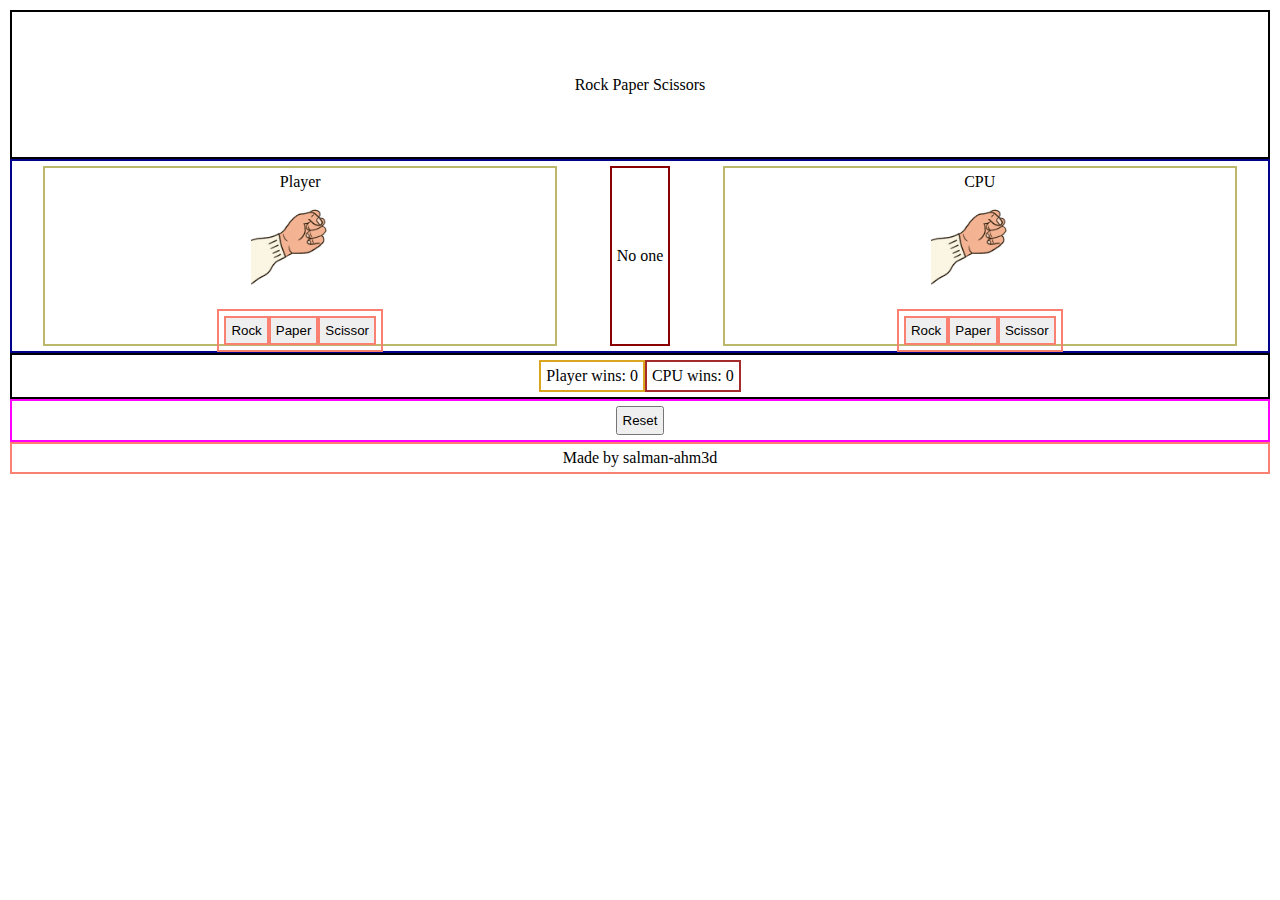
<file: index.html>
<!DOCTYPE html>
<html lang="en">
<head>
    <meta charset="UTF-8">
    <meta name="viewport" content="width=device-width, initial-scale=1.0">
    <link rel="stylesheet" href="./styles/style.css">
    <script type="text/javascript" src="./scripts/game.js" defer></script>
    <title>Rock Paper Scissors</title>
</head>
<body>
    <div class="banner">Rock Paper Scissors</div>
    <div class="game-box">
        <div class="player-box">
            Player
            <div class="animation-box">
                <img class="animation-image" src="./images/shaking.gif" alt="">
            </div>
            <div class="choice-container">
                <button class="rock">Rock</button>
                <button class="paper">Paper</button>
                <button class="scissors">Scissor</button>
            </div>
        </div>
        <div class="result-box">No one</div>
        <div class="cpu-box">
            CPU
            <div class="animation-box">
                <img class="animation-image"src="./images/shaking.gif" alt="">
            </div>
            <div class="choice-container">
                <button class="rock">Rock</button>
                <button class="paper">Paper</button>
                <button class="scissors">Scissor</button>
            </div>
        </div>
    </div>
    <div class="results-container">
        <div class="player-wins">Player wins: </div>
        <div class="cpu-wins">CPU wins: </div>
    </div>
    <div class="reset-container">
        <button class="reset-btn">Reset</button>
    </div>
    <div class="footer">Made by salman-ahm3d</div>
</body>
</html>
</file>
<file: styles/style.css>
* {
    padding: 5px;
    margin: 0px;
}

.banner {
    border: 2px solid black;
    display: flex;
    height: 15vh;
    display: flex;
    justify-content: center;
    align-items: center;
}

.game-box {
    display: flex;
    justify-content: space-around ;
    border: 2px solid darkblue;
    height: 20vh;
}

.player-box, .cpu-box {
    border: 2px solid darkkhaki;
    display: flex;
    flex-direction: column;
    align-items: center;
}

.animation-box {
    display: flex;
    justify-content: center;
    align-items: center;
}
.result-box {
    border: 2px solid darkred;
}

.results-container {
    display: flex;
    justify-content: center;
    align-items: center;
    border: 2px solid black;
}

.player-wins {
    border: 2px solid goldenrod;
}

.cpu-wins {
    border: 2px solid brown;
}


.footer {
    display: flex;
    border: 2px solid salmon;
}

.choice-container {
    display: flex;
    border: 2px solid salmon;
}

.rock, .scissors, .paper {
    display: flex;
    border: 2px solid salmon;
}


.animation-image {
    width: 20%;
    height: auto;
}

.result-box {
    display: flex;
    justify-content: center;
    align-items: center;
}

.reset-container {
    display: flex;
    justify-content: center;
    align-items: center;
    border: 2px solid fuchsia;
}

.footer {
    display: flex;
    justify-content: center;
    align-items: center;
}

.selected {
    border: 2px solid green;
}
</file>
